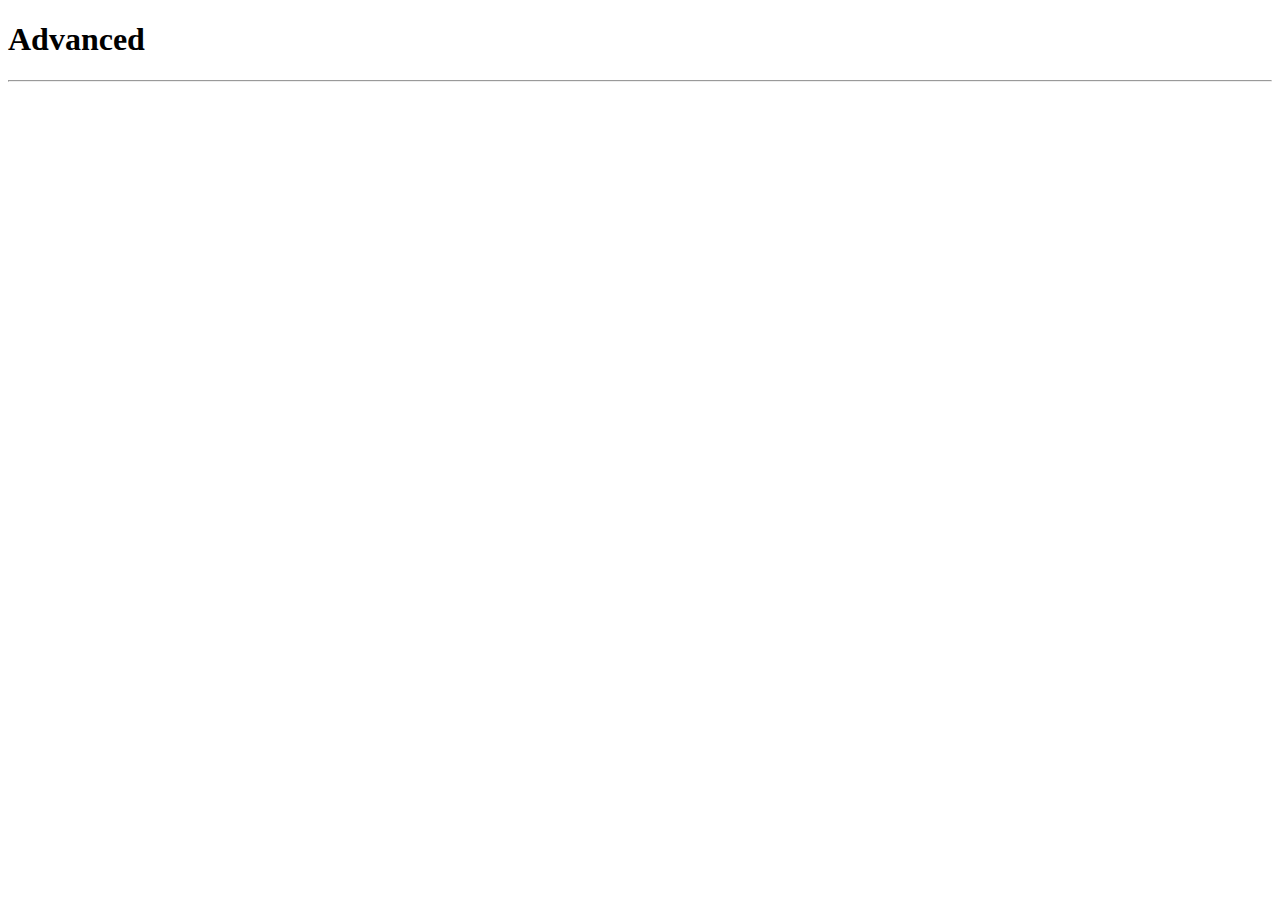
<file: advanced.html>
<!DOCTYPE html>
<html lang="en">
<head>
  <meta charset="utf-8">
  <meta name="viewport" content="width=device-width, initial-scale=1">
  
  <link href="https://cdn.jsdelivr.net/npm/bootstrap@5.3.8/dist/css/bootstrap.min.css" rel="stylesheet" 
    integrity="sha384-sRIl4kxILFvY47J16cr9ZwB07vP4J8+LH7qKQnuqkuIAvNWLzeN8tE5YBujZqJLB" crossorigin="anonymous">
  <script src="https://cdn.jsdelivr.net/npm/@popperjs/core@2.11.8/dist/umd/popper.min.js" 
    integrity="sha384-I7E8VVD/ismYTF4hNIPjVp/Zjvgyol6VFvRkX/vR+Vc4jQkC+hVqc2pM8ODewa9r" crossorigin="anonymous"></script>
  <script src="https://cdn.jsdelivr.net/npm/bootstrap@5.3.8/dist/js/bootstrap.min.js" 
    integrity="sha384-G/EV+4j2dNv+tEPo3++6LCgdCROaejBqfUeNjuKAiuXbjrxilcCdDz6ZAVfHWe1Y" crossorigin="anonymous"></script>  

  <title>Advanced</title>  
</head>
<body>
  <h1>Advanced</h1>
  <hr>
</body>
</html>
</file>
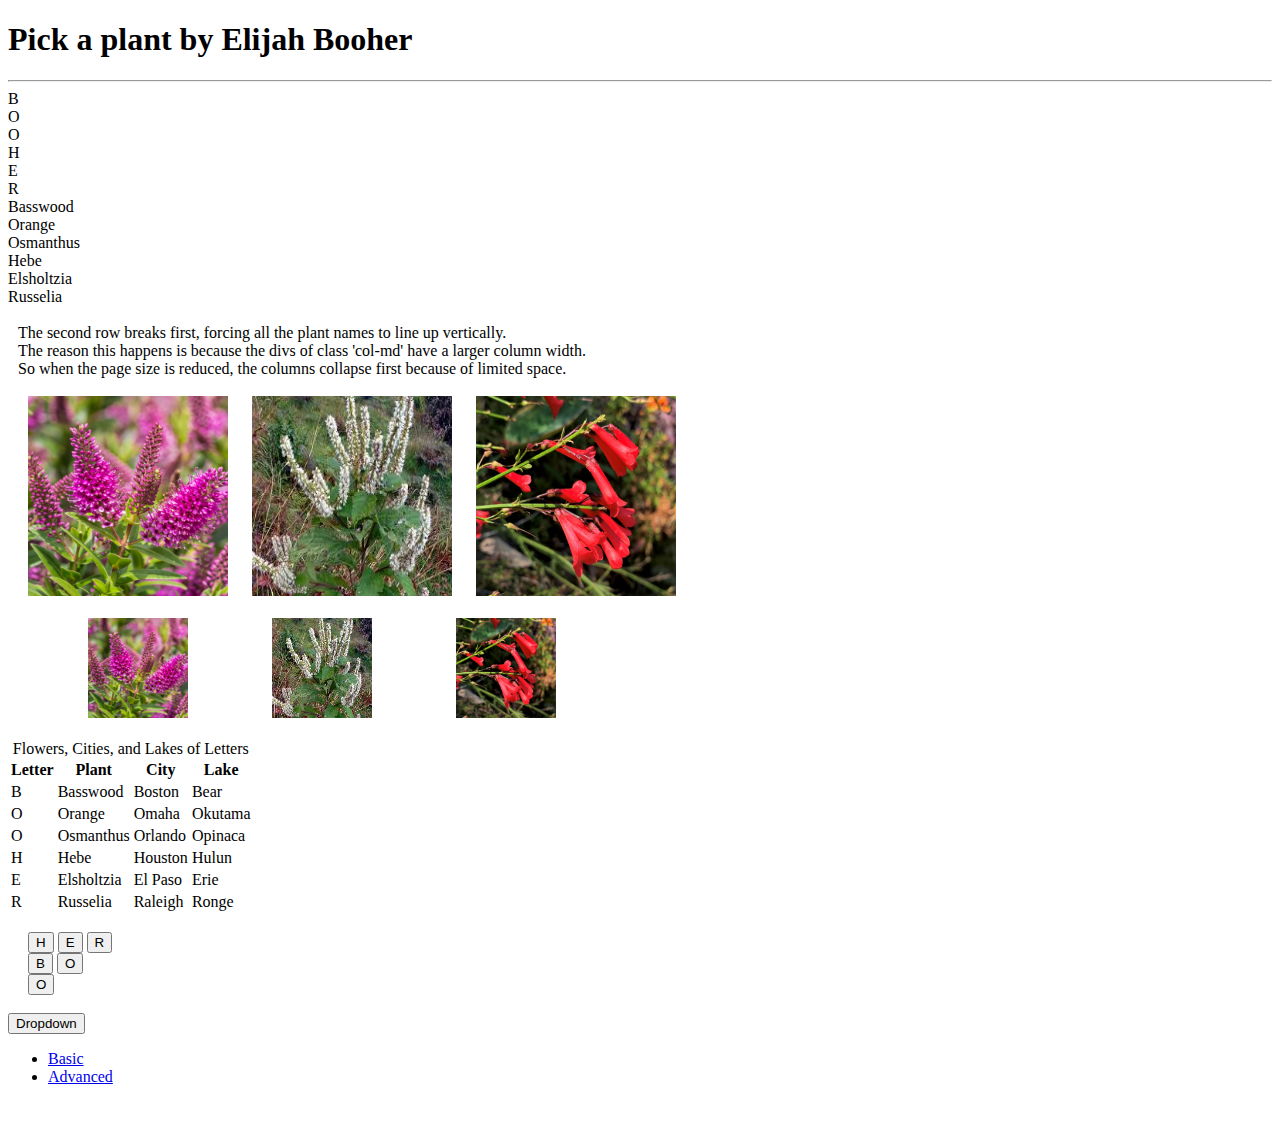
<file: plant.html>
<!DOCTYPE html>
<html lang="en">
<head>
  <title>Plant Picking HTML Page</title>
  <h1>Pick a plant by Elijah Booher</h1>
  <hr>
  <meta charset="utf-8">
  <meta name="viewport" content="width=device-width, initial-scale=1">
  
  <link href="plant.css" rel="stylesheet">
  <link href="https://cdn.jsdelivr.net/npm/bootstrap@5.3.8/dist/css/bootstrap.min.css" rel="stylesheet" 
    integrity="sha384-sRIl4kxILFvY47J16cr9ZwB07vP4J8+LH7qKQnuqkuIAvNWLzeN8tE5YBujZqJLB" crossorigin="anonymous">
  <script src="https://cdn.jsdelivr.net/npm/@popperjs/core@2.11.8/dist/umd/popper.min.js" 
    integrity="sha384-I7E8VVD/ismYTF4hNIPjVp/Zjvgyol6VFvRkX/vR+Vc4jQkC+hVqc2pM8ODewa9r" crossorigin="anonymous"></script>
<script src="https://cdn.jsdelivr.net/npm/bootstrap@5.3.8/dist/js/bootstrap.min.js" 
    integrity="sha384-G/EV+4j2dNv+tEPo3++6LCgdCROaejBqfUeNjuKAiuXbjrxilcCdDz6ZAVfHWe1Y" crossorigin="anonymous"></script>  

  </head>
<body>
  <div class="containter-fluid">
    <div class="row">
      <div class="col-sm-2">B</div>
      <div class="col-sm-2">O</div>
      <div class="col-sm-2">O</div>
      <div class="col-sm-2">H</div>
      <div class="col-sm-2">E</div>
      <div class="col-sm-2">R</div>
    </div>

    <div class="row">
      <div class="col-md">Basswood</div>
      <div class="col-md">Orange</div>
      <div class="col-md">Osmanthus</div>
      <div class="col-md">Hebe</div>
      <div class="col-md">Elsholtzia</div>
      <div class="col-md">Russelia</div>
    </div>
    <br>
    <div id="txt">
      The second row breaks first, 
      forcing all the plant names to 
      line up vertically.<br>
      The reason this happens is because the divs of class 'col-md' have a larger column width.<br>
      So when the page size is reduced, the columns collapse first because of limited space.<br>
    </div>
  </div>
  <br>
  <div class="containter-fluid" id="pics">
    <img src="images/hebe.jpg" class="img-fluid">
    <img src="images/elsholtzia.jpg" class="img-fluid">
    <img src="images/russelia.jpg" class="img-fluid">
  </div>
  <br>
  <div class="container-fluid" id="pics2">
    <img src="images/hebe.jpg" class="img-thumbnail">
    <img src="images/elsholtzia.jpg" class="img-thumbnail">
    <img src="images/russelia.jpg" class="img-thumbnail">
  </div>
  <br>
  <div id="table-div" class="container-fluid col-sm-5">
    <table class="table table-striped table-bordered table-hover caption-top">
      <caption>
        Flowers, Cities, and Lakes of Letters
      </caption>
      <thead>
        <tr>
          <th scope="col">Letter</th>
          <th scope="col">Plant</th>
          <th scope="col">City</th>
          <th scope="col">Lake</th>
        </tr>
      </thead>
      <tbody>
        <tr>
          <td>B</td>
          <td>Basswood</td>
          <td>Boston</td>
          <td>Bear</td>
        </tr>
        <tr>
          <td>O</td>
          <td>Orange</td>
          <td>Omaha</td>
          <td>Okutama</td>
        </tr>
        <tr>
          <td>O</td>
          <td>Osmanthus</td>
          <td>Orlando</td>
          <td>Opinaca</td>
        </tr>
        <tr>
          <td>H</td>
          <td>Hebe</td>
          <td>Houston</td>
          <td>Hulun</td>
        </tr>
        <tr>
          <td>E</td>
          <td>Elsholtzia</td>
          <td>El Paso</td>
          <td>Erie</td>
        </tr>
        <tr>
          <td>R</td>
          <td>Russelia</td>
          <td>Raleigh</td>
          <td>Ronge</td>
        </tr>
      </tbody>
    </table>
  </div>
  <br>
  <div class="btn-toolbar" role="toolbar" aria-label="Button Toolbar">
    <div class="btn-group" role="group" aria-label="Success Buttons">
      <button type="button" class="btn btn-success">H</button>
      <button type="button" class="btn btn-success">E</button>
      <button type="button" class="btn btn-success">R</button>
    </div>
    <div class="btn-group" role="group" aria-label="Alert Buttons">
      <button type="button" class="btn btn-warning">B</button>
      <button type="button" class="btn btn-warning">O</button>
    </div>
    <div class="btn-group" role="group" aria-label="Danger Button">
      <button type="button" class="btn btn-danger">O</button>
    </div>
  </div>
  <br>
  <div class="btn-group" role="group">
    <button type="button" class="btn btn-primary dropdown-toggle" data-bs-toggle="dropdown" aria-expanded="false">Dropdown</button>
    <ul class="dropdown-menu">
      <li><a class="dropdown-item" href="basic.html">Basic</a></li>
      <li><a class="dropdown-item" href="advanced.html">Advanced</a></li>
    </ul>
  </div>
  <br>
</body>
</html>
</file>
<file: plant.css>
#pics img {
    width: 200px;
    height: 200px;
    position: relative;
    margin-left: 20px;
}

#txt {
    margin-left: 10px;
}

#pics2 img{
    width: 100px;
    height: 100px;
    position: relative;
    margin-left: 80px;
}

.btn-toolbar {
    margin-left: 20px
}

#btn-group-div {
    margin-left: 20px
}

#email-form {
    margin-left: 20px
}

#card-row {
    margin-left: 20px
}
</file>
